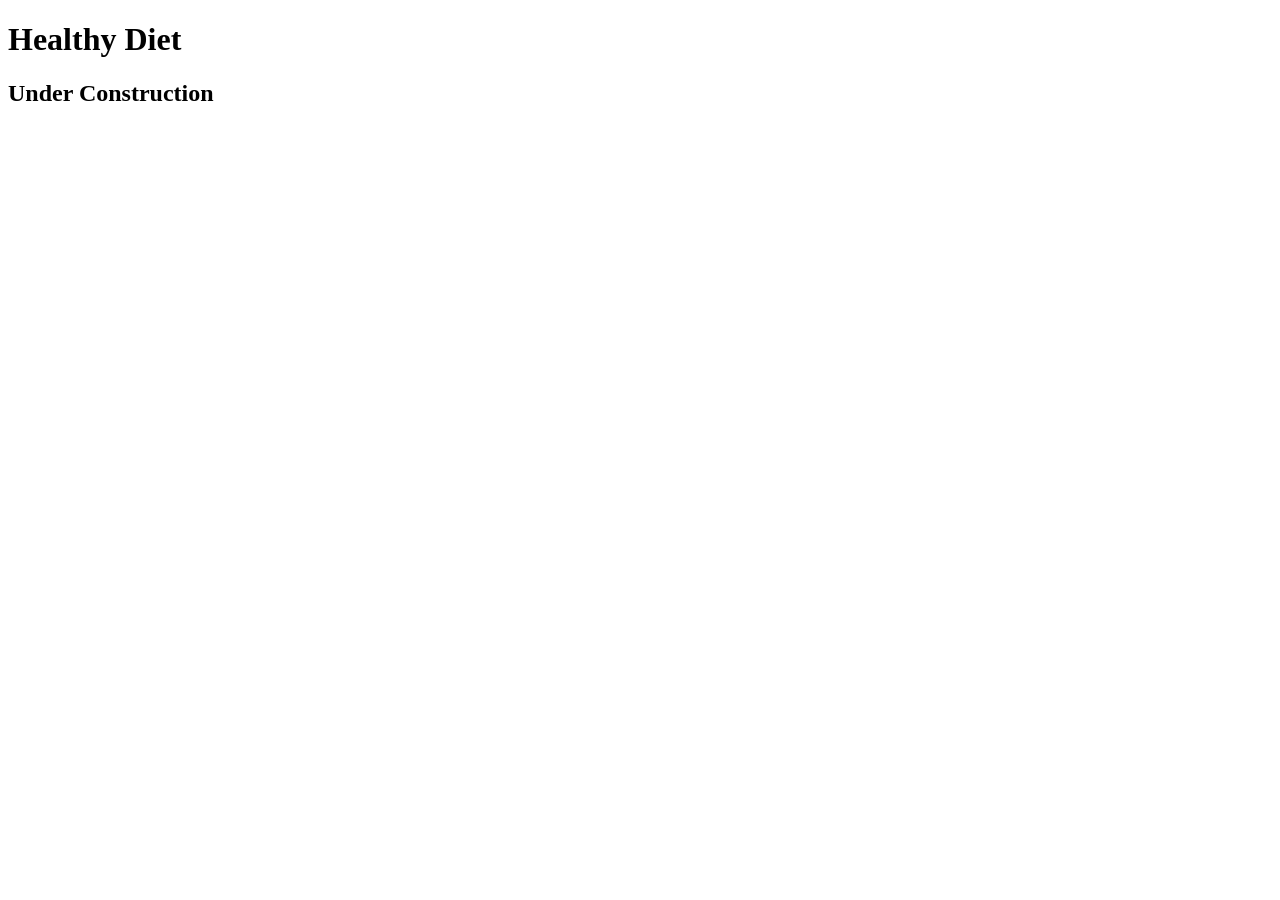
<file: shape up 9/diet/index.html>
<!DOCTYPE html>

<html lang="en">
<head>
	<meta charset="utf-8">
	<title>Shape Up! | Healthy Diet</title>
</head>

<body>
	<main>
	    <h1>Healthy Diet</h1>
		<h2>Under Construction</h2>
	</main>
</body>
</html>
</file>
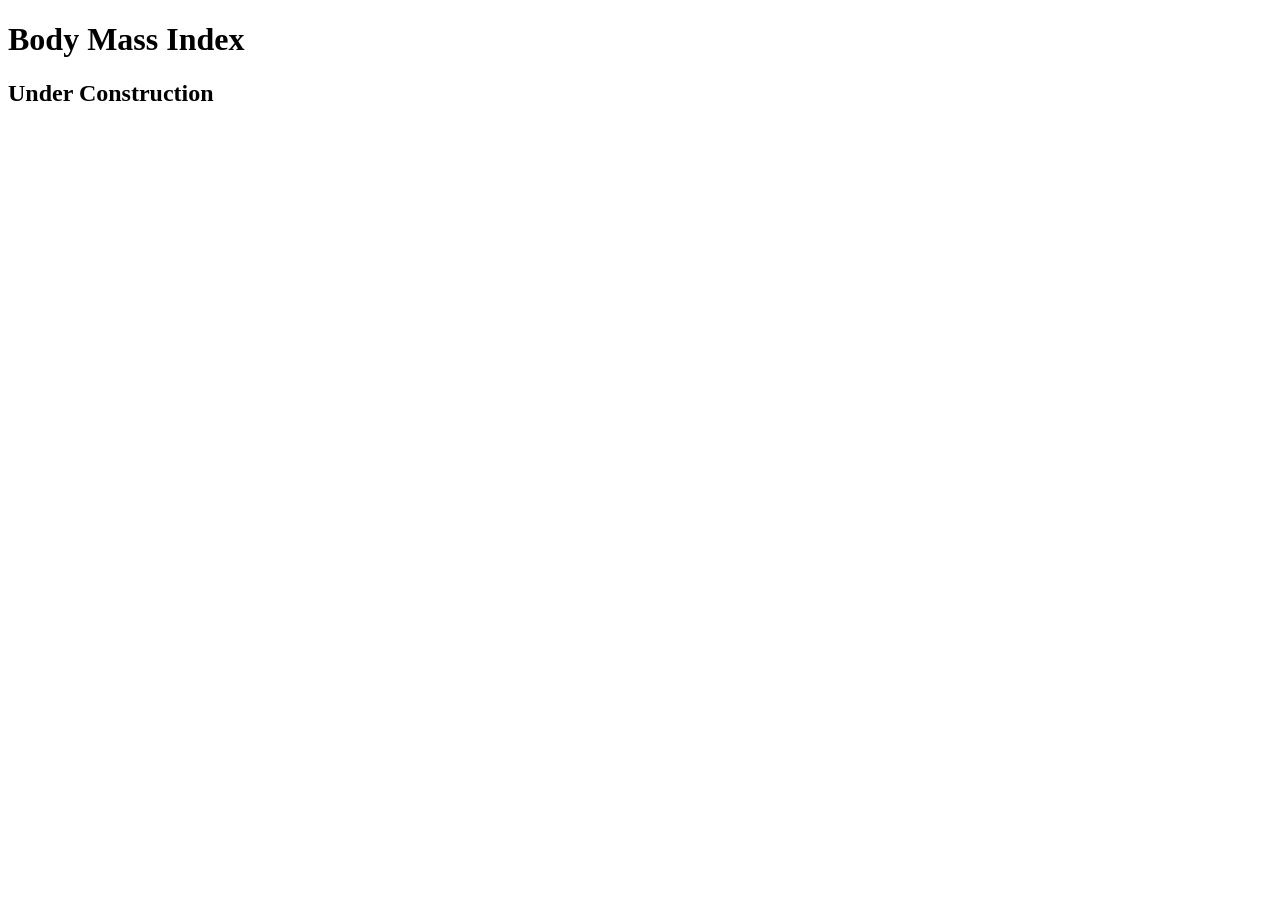
<file: shape up 9/diet/bmi.html>
<!DOCTYPE html>

<html lang="en">
<head>
	<meta charset="utf-8">
	<title>Shape Up! | BMI</title>
</head>

<body>
	<main>
	    <h1>Body Mass Index</h1>
		<h2>Under Construction</h2>
	</main>
</body>
</html>
</file>
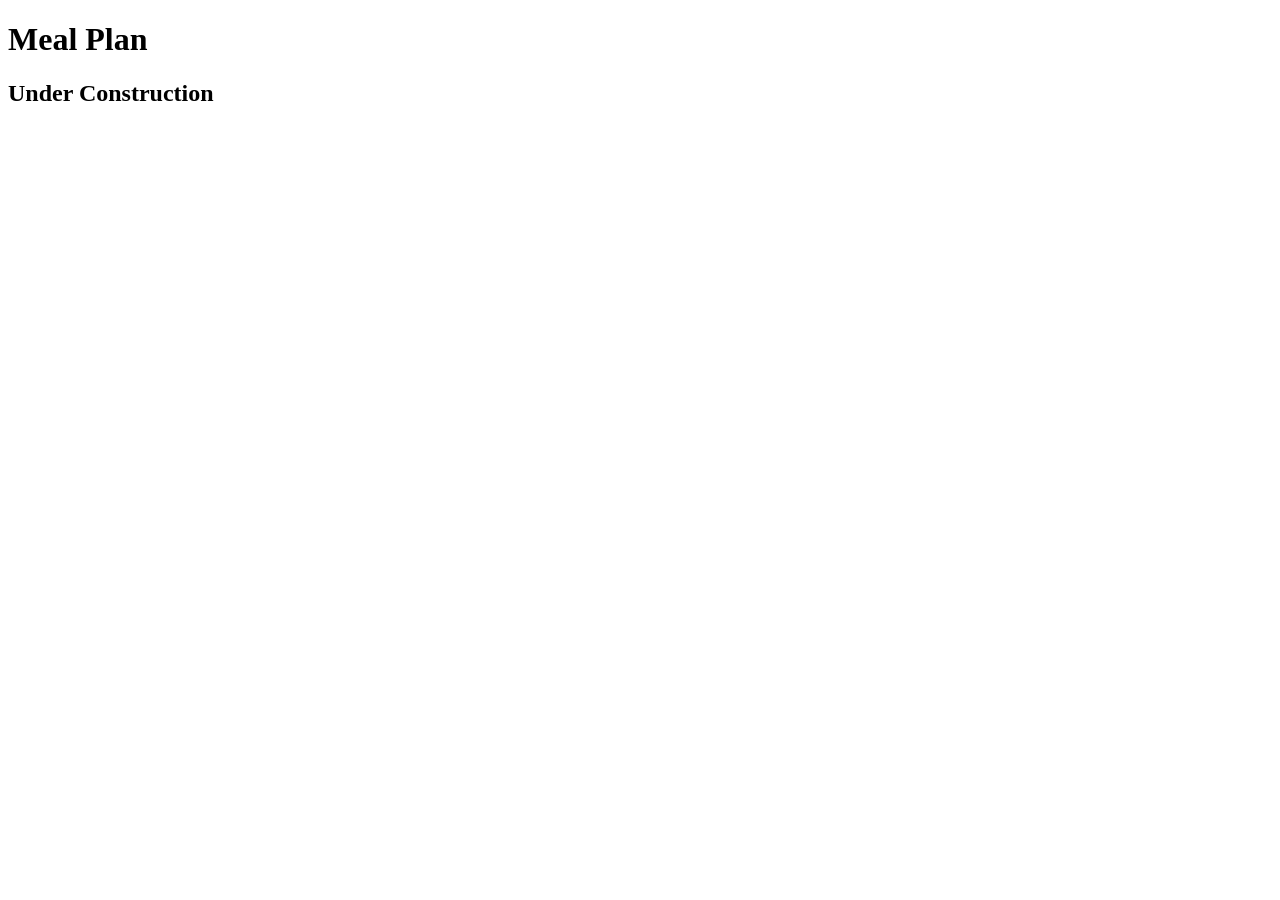
<file: shape up 9/diet/meals.html>
<!DOCTYPE html>

<html lang="en">
<head>
	<meta charset="utf-8">
	<title>Shape Up! | Meal Plan</title>
</head>

<body>
	<main>
	    <h1>Meal Plan</h1>
		<h2>Under Construction</h2>	    
	</main>
</body>
</html>
</file>
